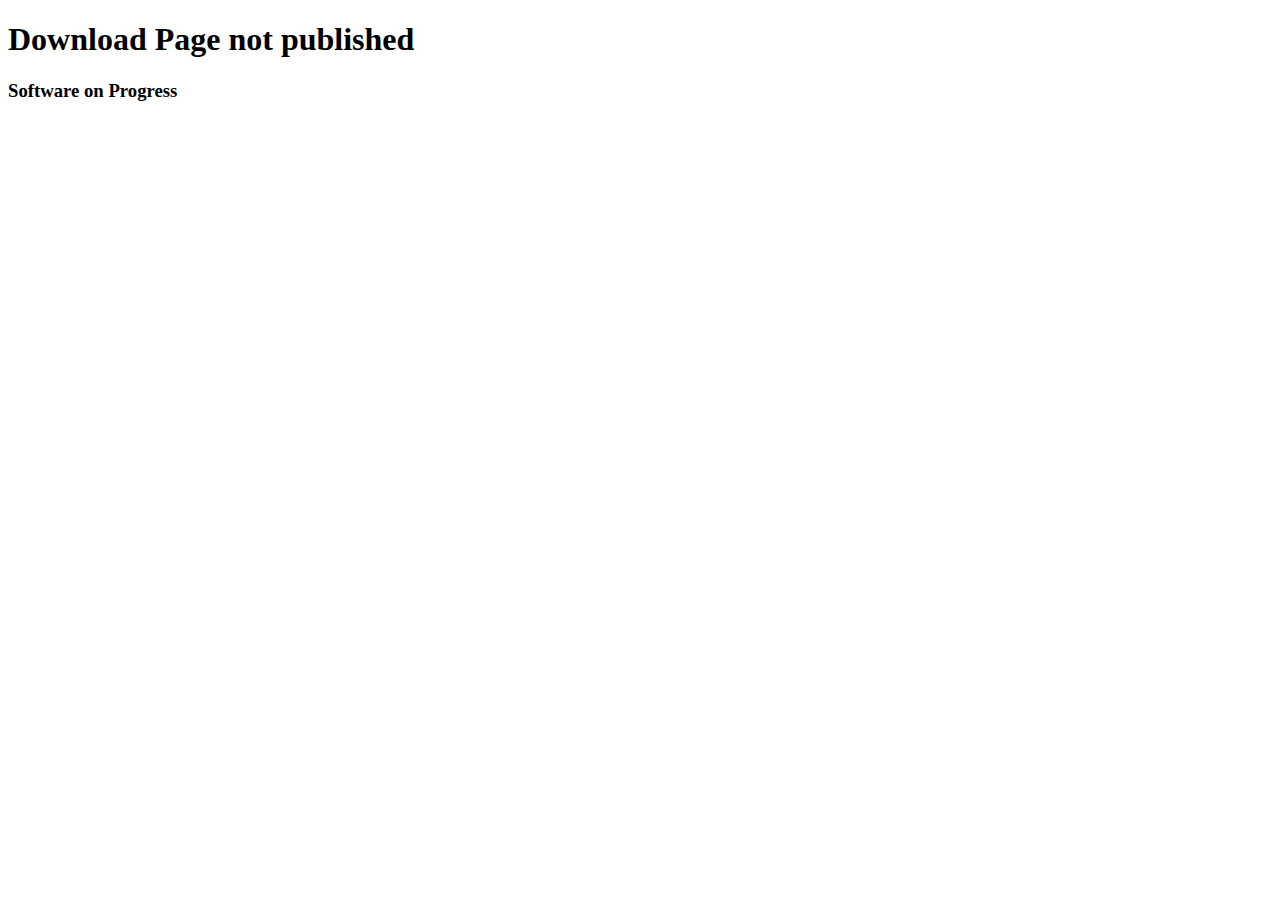
<file: dn.html>
<!DOCTYPE html>
<html lang="en">
<head>
    <meta charset="UTF-8">
    <meta http-equiv="X-UA-Compatible" content="IE=edge">
    <meta name="viewport" content="width=device-width, initial-scale=1.0">
    <title>Not Available</title>
</head>
<body>
    
    <h1>Download Page not published</h1>
    <h3>Software on Progress</h3>

</body>
</html>
</file>
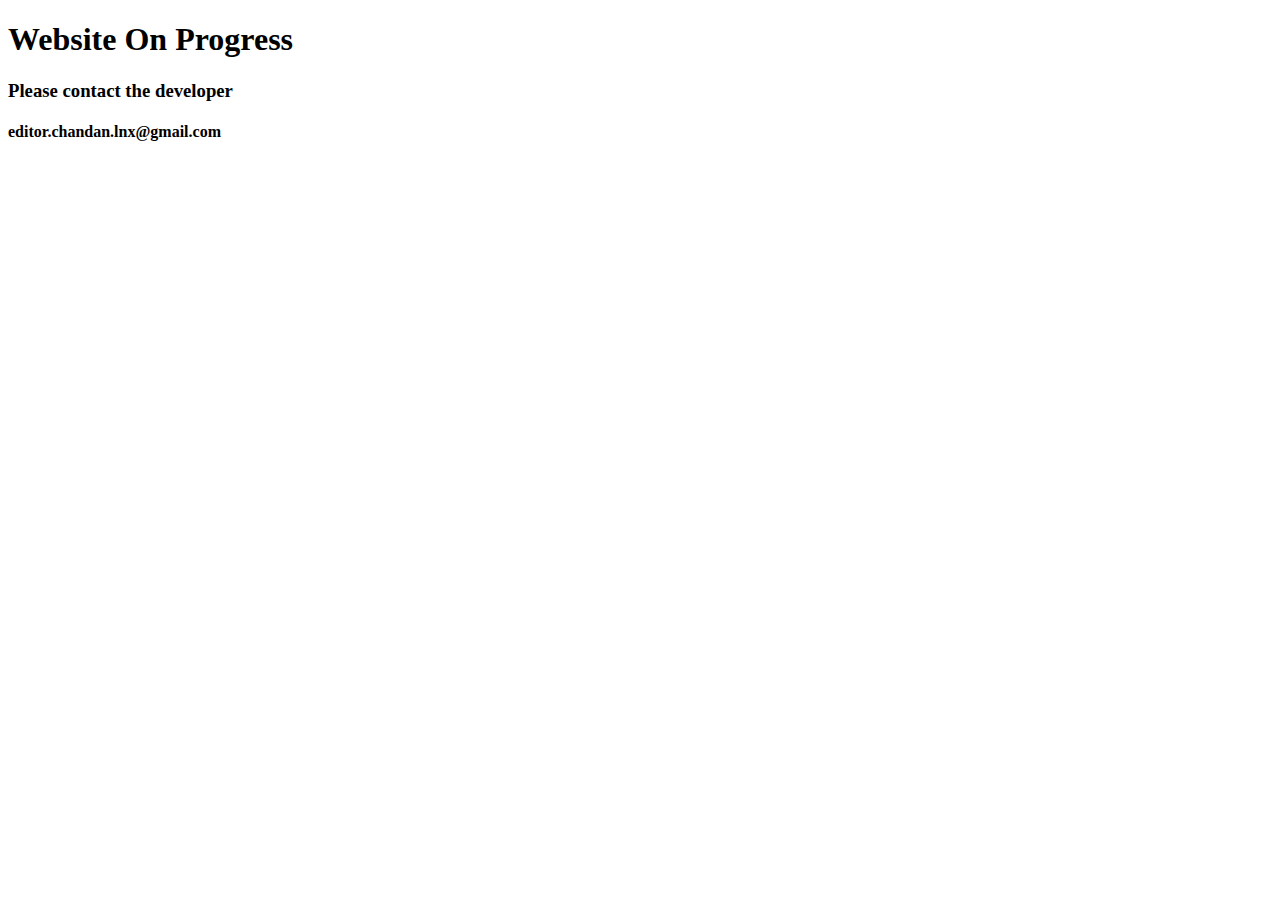
<file: protfolio_chandan.html>
<!DOCTYPE html>
<html lang="en">
<head>
    <meta charset="UTF-8">
    <meta http-equiv="X-UA-Compatible" content="IE=edge">
    <meta name="viewport" content="width=device-width, initial-scale=1.0">
    <title>Protfolio Chandan</title>
</head>
<body>
    
    <h1>Website On Progress</h1>
    <h3>Please contact the developer</h3>
    <h4>editor.chandan.lnx@gmail.com</h4>

</body>
</html>
</file>
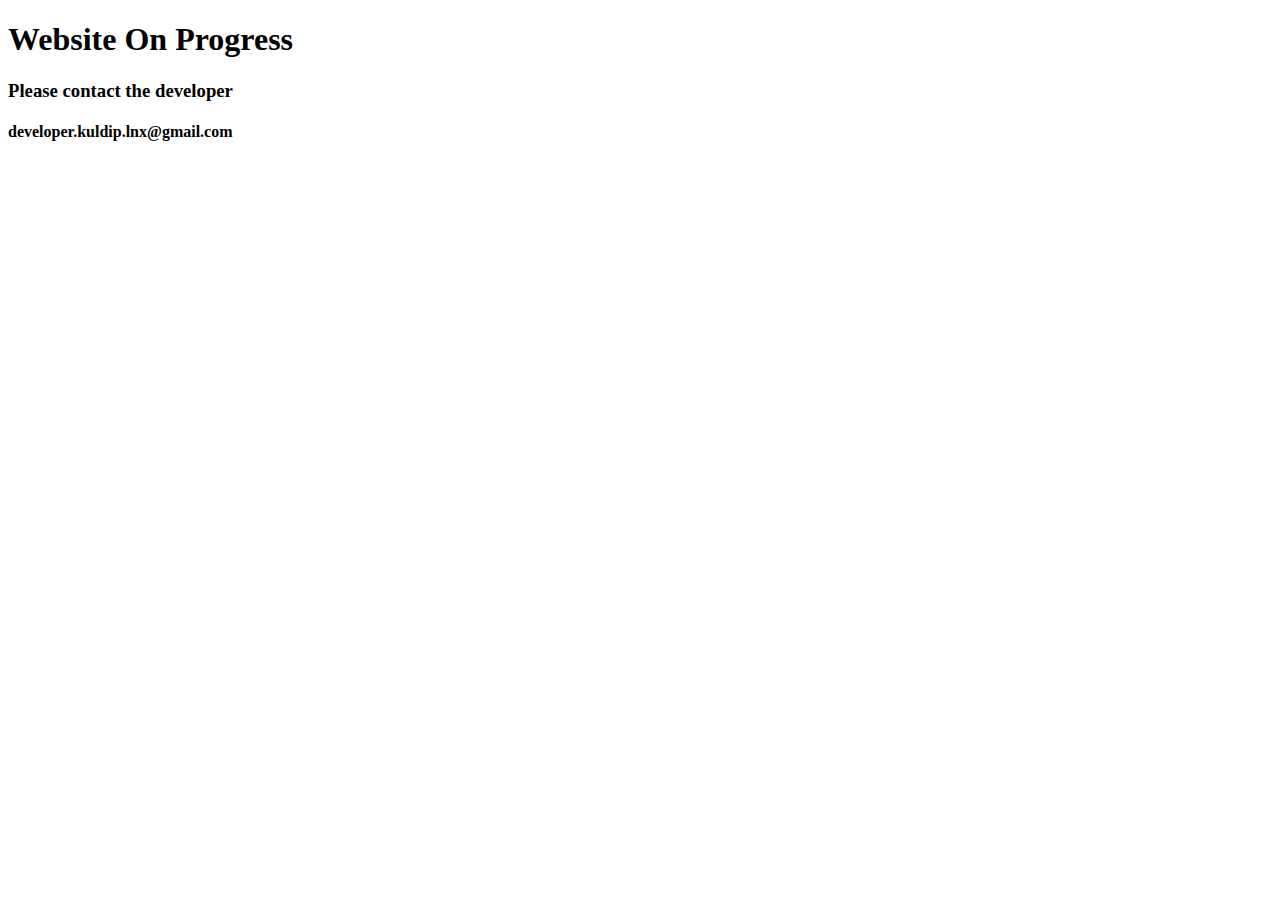
<file: protfolio_kuldip.html>
<!DOCTYPE html>
<html lang="en">
<head>
    <meta charset="UTF-8">
    <meta http-equiv="X-UA-Compatible" content="IE=edge">
    <meta name="viewport" content="width=device-width, initial-scale=1.0">
    <title>Protfolio Kuldip Choudhury</title>
</head>
<body>

    <h1>Website On Progress</h1>
    <h3>Please contact the developer</h3>
    <h4>developer.kuldip.lnx@gmail.com</h4>
    
</body>
</html>
</file>
